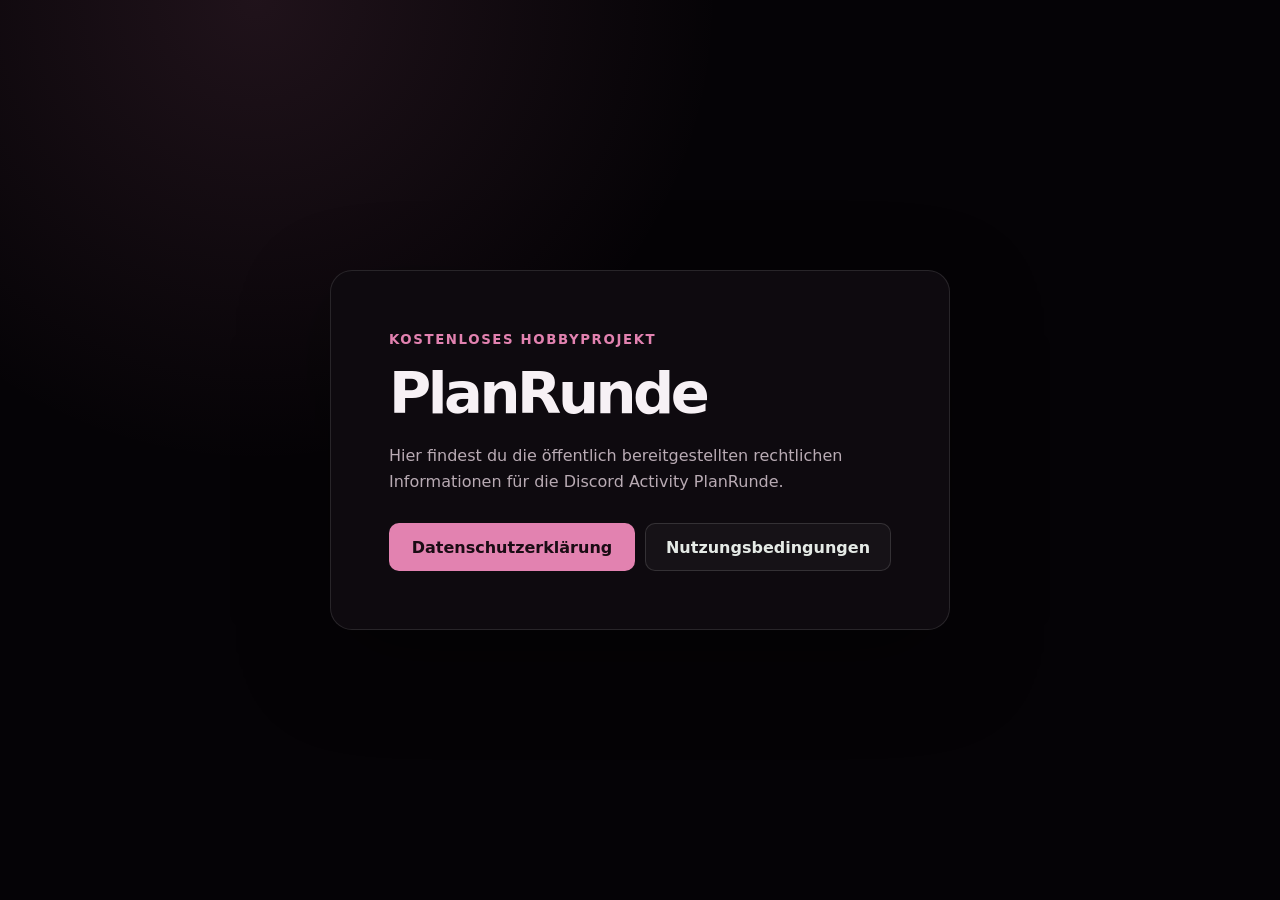
<file: index.html>
<!doctype html>
<html lang="de">
  <head>
    <meta charset="UTF-8" />
    <meta name="viewport" content="width=device-width, initial-scale=1.0" />
    <meta name="robots" content="noindex, nofollow, noarchive, nosnippet" />
    <meta name="googlebot" content="noindex, nofollow, noarchive, nosnippet" />
    <meta name="theme-color" content="#050306" />
    <title>Rechtliche Informationen · PlanRunde</title>
    <style>
      :root {
        color-scheme: dark;
        font-family: Inter, ui-sans-serif, system-ui, sans-serif;
        background: #050306;
        color: #f7f1f5;
      }

      * {
        box-sizing: border-box;
      }

      body {
        min-height: 100vh;
        display: grid;
        place-items: center;
        margin: 0;
        padding: 24px;
        background:
          radial-gradient(circle at 20% 0%, rgba(226, 130, 176, 0.12), transparent 34%),
          #050306;
      }

      main {
        width: min(620px, 100%);
        padding: clamp(28px, 7vw, 58px);
        border: 1px solid rgba(255, 255, 255, 0.11);
        border-radius: 22px;
        background: #0e0a0f;
        box-shadow: 0 30px 90px rgba(0, 0, 0, 0.35);
      }

      small {
        color: #e282b0;
        font-weight: 800;
        letter-spacing: 0.12em;
        text-transform: uppercase;
      }

      h1 {
        margin: 12px 0;
        font-size: clamp(2rem, 7vw, 3.6rem);
        letter-spacing: -0.06em;
      }

      p {
        color: #b9abb4;
        line-height: 1.65;
      }

      nav {
        display: grid;
        grid-template-columns: repeat(2, minmax(0, 1fr));
        gap: 10px;
        margin-top: 28px;
      }

      a {
        min-height: 48px;
        display: grid;
        place-items: center;
        padding: 10px;
        color: #1a0c14;
        font-weight: 800;
        text-align: center;
        text-decoration: none;
        border-radius: 10px;
        background: #e282b0;
      }

      a:last-child {
        color: #e5eae6;
        border: 1px solid rgba(255, 255, 255, 0.13);
        background: rgba(255, 255, 255, 0.035);
      }

      @media (max-width: 520px) {
        nav {
          grid-template-columns: 1fr;
        }
      }
    </style>
  </head>
  <body>
    <main>
      <small>Kostenloses Hobbyprojekt</small>
      <h1>PlanRunde</h1>
      <p>
        Hier findest du die öffentlich bereitgestellten rechtlichen Informationen
        für die Discord Activity PlanRunde.
      </p>
      <nav aria-label="Rechtliche Informationen">
        <a href="./privacy/">Datenschutzerklärung</a>
        <a href="./terms/">Nutzungsbedingungen</a>
      </nav>
    </main>
  </body>
</html>
</file>
